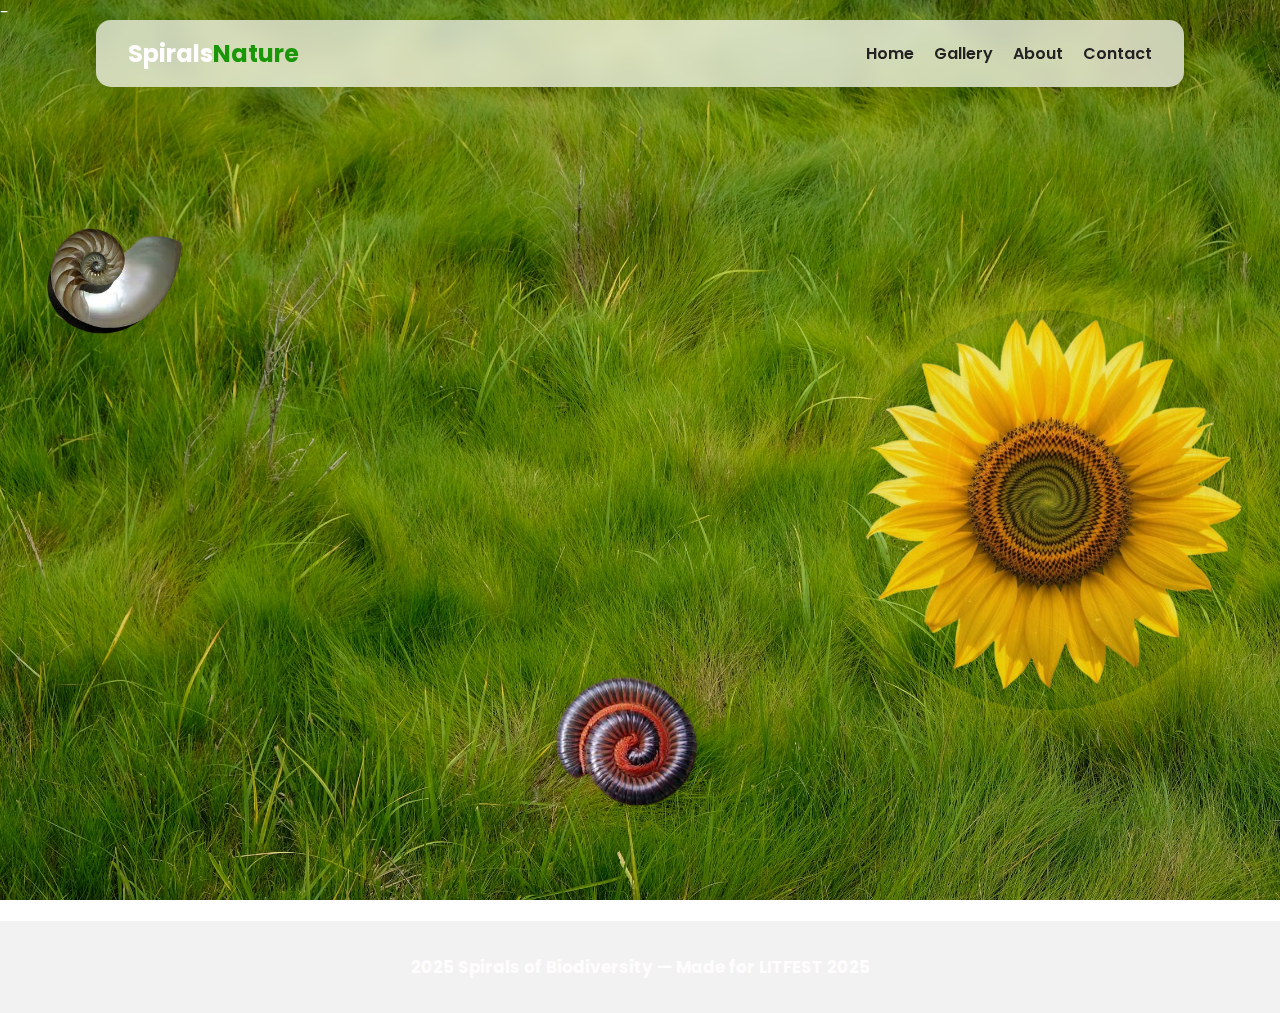
<file: index.html>
<!DOCTYPE html>
<html lang="en">
<head>
  <meta charset="UTF-8">
  <meta name="viewport" content="width=device-width, initial-scale=1">
  <title>SpiralsNature</title>

  <link rel="stylesheet" href="style.css">
  <link href="https://fonts.googleapis.com/css2?family=Poppins:wght@400;600;700&display=swap" rel="stylesheet">
</head>

<body>

  <header class="navbar">
    <div class="logo">Spirals<span>Nature</span></div>
    <nav>
      <ul>
        <li><a href="index.html">Home</a></li>
        <li><a href="gallery.html">Gallery</a></li>
        <li><a href="about.html">About</a></li>
        <li><a href="contact.html">Contact</a></li>
      </ul>
    </nav>
  </header>
-
  <section class="hero">
    <div class="hero-text">
      <h1>Discover the Beauty of Natural Spirals</h1>
      <p>From seashells to galaxies, spirals define our world. Explore biodiversity like never before.</p>
      <div class="cta-buttons">
        <a href="gallery.html" class="btn-primary">Explore</a>
        <a href="about.html" class="btn-secondary">Learn More</a>
      </div>
    </div>
    
    <div class="hero-image">
      <img src="StockCake-Radiant_Sunflower_Spiral_1753980044-removebg-preview.png" alt="Sunflower Spiral">
    </div>
  </section>

  <div class="floating-images">
    <img src="natilus shell.png" alt="Nautilus Shell" class="nautilus">
    <img src="image-removebg-preview - Copy.png" alt="Milipede" class="Milipede">
  </div>


  <footer>
    <h3>2025 Spirals of Biodiversity &mdash; Made for LITFEST 2025</h3>
  </footer>

</body>
</html>
</file>
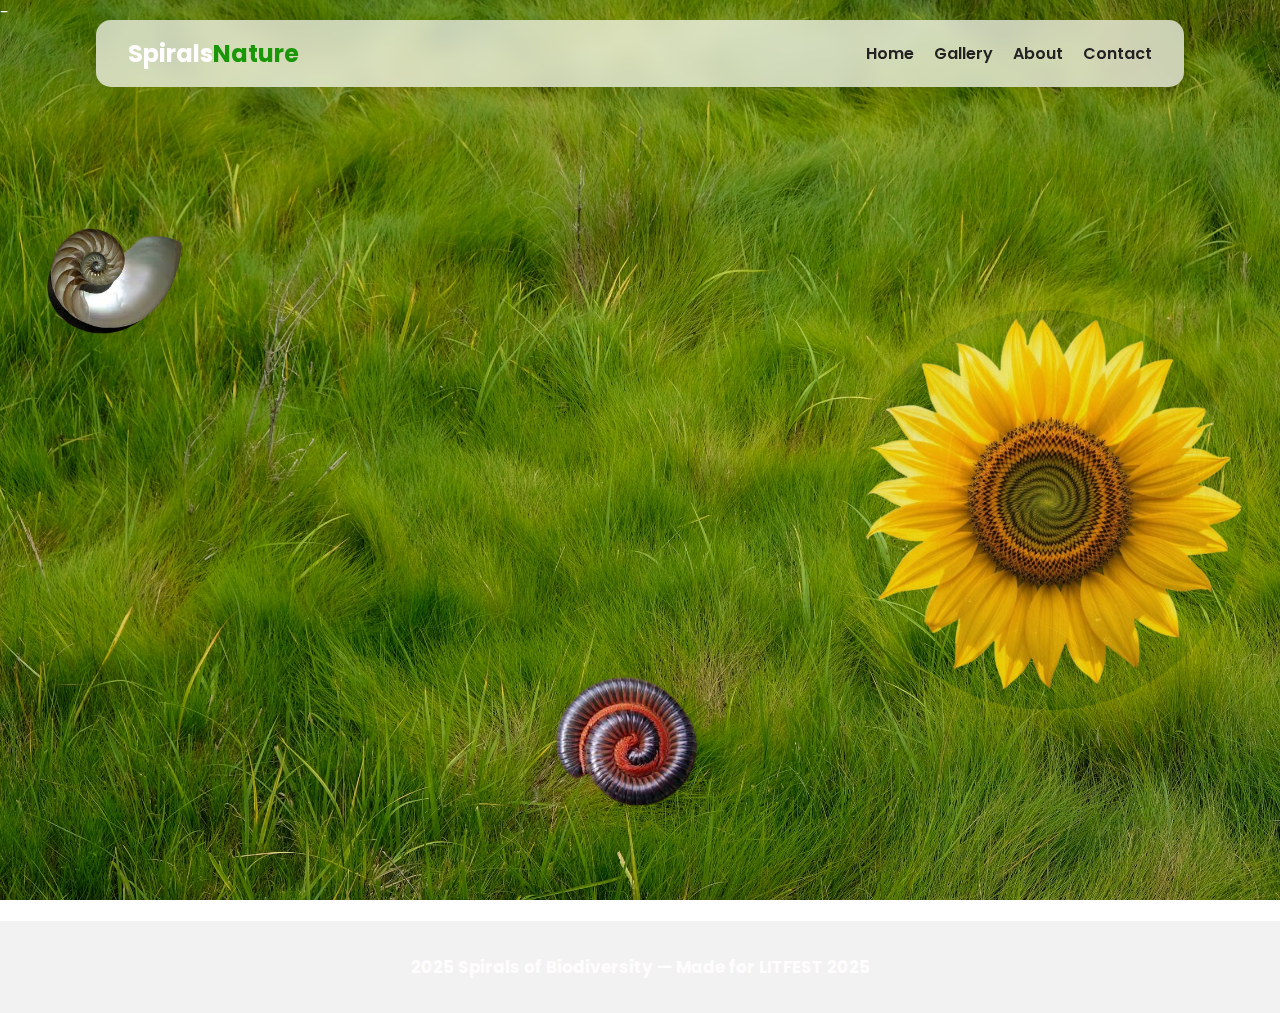
<file: sample.html>
<!DOCTYPE html>
<html lang="en">
<head>
  <meta charset="UTF-8">
  <meta name="viewport" content="width=device-width, initial-scale=1">
  <title>SpiralsNature</title>

  <link rel="stylesheet" href="style.css">
  <link href="https://fonts.googleapis.com/css2?family=Poppins:wght@400;600;700&display=swap" rel="stylesheet">
</head>

<body>

  <header class="navbar">
    <div class="logo">Spirals<span>Nature</span></div>
    <nav>
      <ul>
        <li><a href="sample.html">Home</a></li>
        <li><a href="gallery.html">Gallery</a></li>
        <li><a href="about.html">About</a></li>
        <li><a href="contact.html">Contact</a></li>
      </ul>
    </nav>
  </header>
-
  <section class="hero">
    <div class="hero-text">
      <h1>Discover the Beauty of Natural Spirals</h1>
      <p>From seashells to galaxies, spirals define our world. Explore biodiversity like never before.</p>
      <div class="cta-buttons">
        <a href="gallery.html" class="btn-primary">Explore</a>
        <a href="about.html" class="btn-secondary">Learn More</a>
      </div>
    </div>
    
    <div class="hero-image">
      <img src="StockCake-Radiant_Sunflower_Spiral_1753980044-removebg-preview.png" alt="Sunflower Spiral">
    </div>
  </section>

  <div class="floating-images">
    <img src="natilus shell.png" alt="Nautilus Shell" class="nautilus">
    <img src="image-removebg-preview - Copy.png" alt="Milipede" class="Milipede">
  </div>


  <footer>
    <h3>2025 Spirals of Biodiversity &mdash; Made for LITFEST 2025</h3>
  </footer>

</body>
</html>
</file>
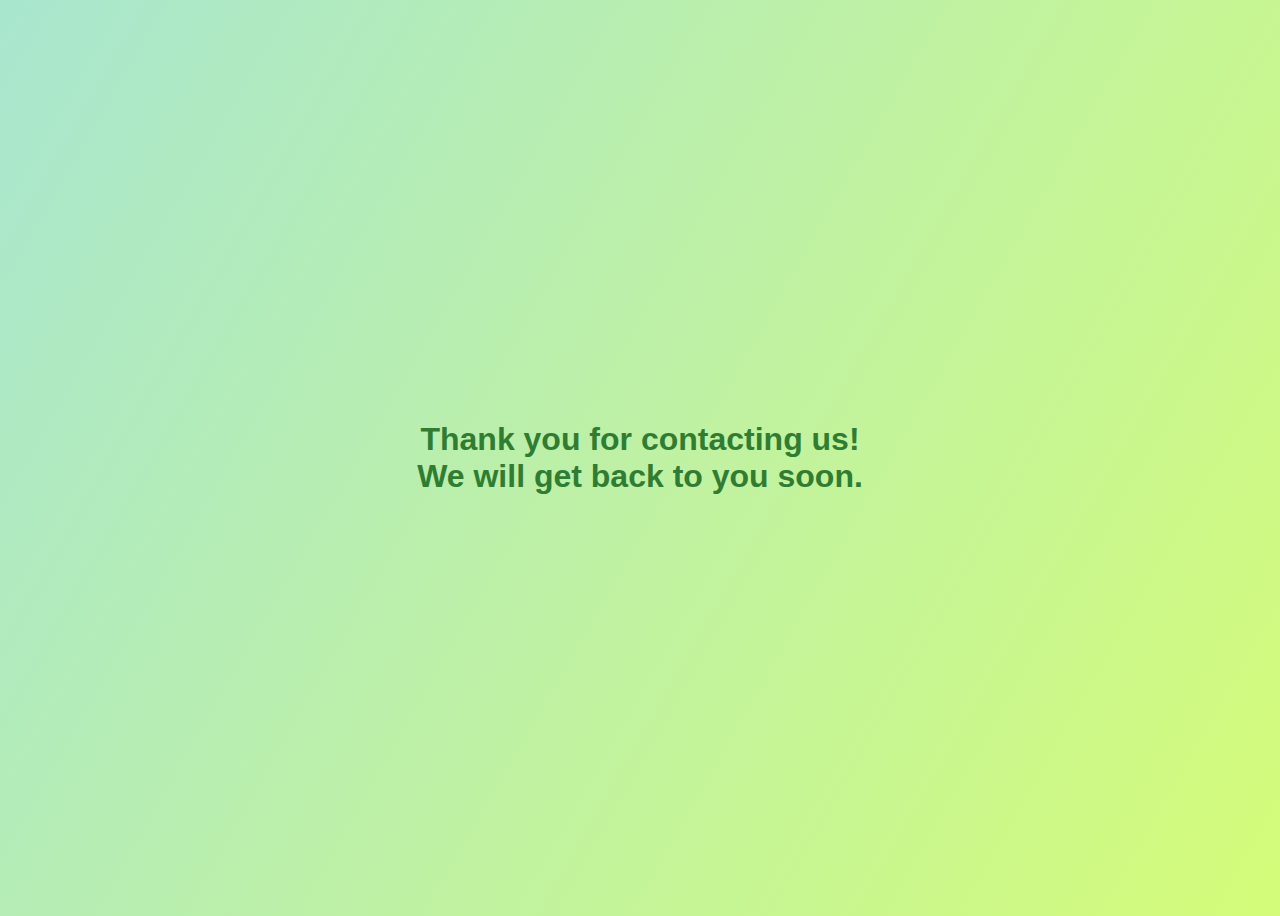
<file: thankyou.html>
<!DOCTYPE html>
<html lang="en">
<head>
    <meta charset="UTF-8">
    <meta name="viewport" content="width=device-width, initial-scale=1.0">
    <title>Thank You</title>
    <style>
        body {
            display: flex;
            justify-content: center;
            align-items: center;
            height: 100vh;
            font-family: 'Poppins', sans-serif;
            background: linear-gradient(120deg, #A8E6CF, #D4FC79);
        }
        h1 {
            color: #2E7D32;
            text-align: center;
        }
    </style>
</head>
<body>
    <h1>Thank you for contacting us!<br>We will get back to you soon.</h1>
</body>
</html>
</file>
<file: style.css>
body {
    margin: 0;
    font-family: 'Poppins', sans-serif;
    color: #fffdfd;
    background: url("sara-cottle-Y4io3c5at_o-unsplash.jpg") no-repeat center center fixed;
    background-size: cover;
    min-height: 100vh;
    overflow-x: hidden;
  }
  
  .navbar {
    position: fixed;
    top: 20px;
    left: 50%;
    transform: translateX(-50%);
    width: 80%;
    padding: 1rem 2rem;
    background: rgba(255, 255, 255, 0.7);
    backdrop-filter: blur(12px);
    border-radius: 15px;
    display: flex;
    justify-content: space-between;
    align-items: center;
    box-shadow: 0 4px 20px rgba(0, 0, 0, 0.1);
    z-index: 1000;
    backdrop-filter: blur(10px);
    
  }
  
  .logo {
    font-size: 1.5rem;
    font-weight: bold;
  }
  
  .logo span {
    color: #1a9609;
  }
  
  nav ul {
    display: flex;
    margin: 0;
    padding: 0;
    list-style-type: none;
  }
  
  nav ul li {
    margin-left: 20px;
  }
  
  nav ul li a {
    color: #222;
    text-decoration: none;
    font-weight: 600;
    transition: color 0.3s ease;
  }
  
  nav ul li a:hover {
    color: #eb0606;
  }
  
  .hero {
    display: flex;
    flex-wrap: wrap;
    justify-content: space-between;
    align-items: center;
    padding: 8rem 2rem 3rem;
    min-height: 80vh;
  }
  
  .hero-text {
    flex: 1 1 400px;
    opacity: 0;
    animation: fadeInUp 1.2s ease forwards;
  }
  
  .hero-text h1 {
    font-size: 3rem;
    margin-bottom: 1rem;
    line-height: 1.2;
  }
  
  .hero-text p {
    font-size: 1.2rem;
    margin-bottom: 2rem;
  }

  .cta-buttons {
    display: flex;
    gap: 1.2rem;
    padding: 0.8rem 1.5rem;
    background: rgba(255, 255, 255, 0.1);
    border-radius: 50px;
    backdrop-filter: blur(8px);
    box-shadow: 0 4px 12px rgba(0, 0, 0, 0.1);
    width: fit-content;
    transition: transform 0.3s ease;
  }
  
  .cta-buttons:hover {
    transform: scale(1.02);
  }
  
  .cta-buttons a {
    padding: 1rem 2.8rem;
    border-radius: 50px;
    font-size: 1.1rem;
    font-weight: 600;
    text-decoration: none;
    cursor: pointer;
    transition: all 0.3s ease;
    border: none;
  }
  
  .btn-primary {
    
    color: #fff;
    box-shadow: 0 6px 18px rgba(76, 175, 80, 0.4);
  }
  
  .btn-primary:hover {
    background: #43a047;
    transform: translateY(-4px) scale(1.05);
    box-shadow: 0 10px 25px rgba(76, 175, 80, 0.5);
  }
  
  .btn-secondary {
    background: transparent;
    color: #cbe2cc;
    border: 2px solid #c1ddc2;
    box-shadow: 0 6px 18px rgba(76, 175, 80, 0.4);
  }
  
  
  .btn-secondary:hover {
    background-color: #4CAF50;
    color: #fff;
    transform: translateY(-4px) scale(1.05);
    box-shadow: 0 10px 25px rgba(76, 175, 80, 0.4);
  }

  .hero-image img {
    max-width: 400px;
    width: 100%;
    opacity: 0.9;
    border-radius: 50%;
    box-shadow: 0 0 60px rgba(255, 223, 0, 0.4);
    animation: float 5s ease-in-out infinite;
  }

  .floating-images img {
    position: absolute;
    pointer-events: none;
    filter: drop-shadow(0 0 10px rgba(0, 0, 0, 0.1));
    animation: floatRotate 10s ease-in-out infinite;
    transform-origin: center;
  }
  
  .nautilus {
    top: 25%;
    left: 3%;
    width: 150px;
    animation-delay: 0s;
  }
  
  .galaxy {
    top: 30%;
    left: 50%;
    width: 120px;
    animation-delay: 1s;
  }
  
  .Milipede{
    bottom: 10%;
    left: 40%;
    width: 250px; 
    animation-delay: 2s;
  }
  
  
  @keyframes float {
    0%   { transform: translateX(0); }
    48%  { transform: translateX(20px); }
    100% { transform: translateX(0); }
  }
  
  @keyframes floatRotate {
    0%   { transform: translateY(0) rotate(0deg); }
    50%  { transform: translateY(20px) rotate(10deg); }
    100% { transform: translateY(0) rotate(0deg); }
  }
  
  @keyframes fadeInUp {
    0%   { opacity: 0; transform: translateY(20px); }
    100% { opacity: 1; transform: translateY(0); }
  }
  
  footer {
    text-align: center;
    padding: 1rem;
    background: rgba(0, 0, 0, 0.05);
    font-size: 0.9rem;
  }
  
  @media (max-width: 768px) {
    .hero {
      flex-direction: column;
      text-align: center;
    }
  
    .hero-image img {
      margin-top: 2rem;
    }
  
    .floating-images img {
      width: 60px;
      opacity: 0.25;
    }
  }
</file>
